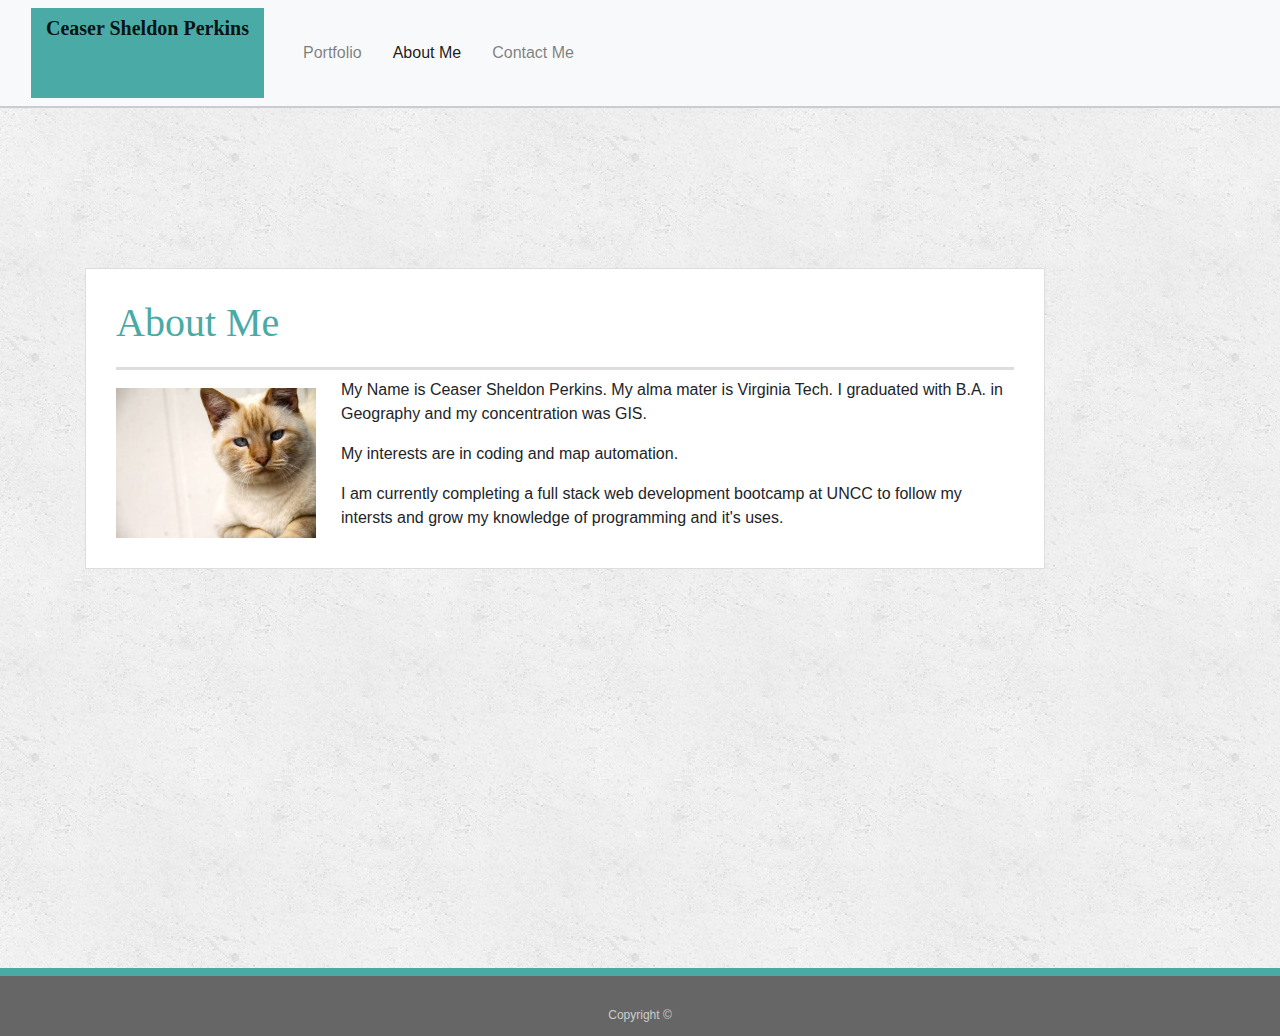
<file: index.html>
<!doctype html>
<html lang="en-us">

<head>
  <meta charset="UTF-8">
  <title>About Me | Ceaser Sheldon Perkins</title>
  <link rel="stylesheet" type="text/css" href="assets/css/style.css">
  <link rel="stylesheet" href="https://maxcdn.bootstrapcdn.com/bootstrap/4.3.1/css/bootstrap.min.css">
</head>

<body>
  <nav class="navbar navbar-expand-md navbar-light bg-light" >
    <!-- navbar-brand text color needs to be fixed -->
    <a class="navbar-brand" href="index.html">Ceaser Sheldon Perkins</a>
    <button class="navbar-toggler" type="button" data-toggle="collapse" data-target="#navbarSupportedContent" aria-controls="navbarSupportedContent" aria-expanded="false" aria-label="Toggle navigation">
      <span class="navbar-toggler-icon"></span>
    </button>
  <!-- items need to float right -->
    <div class="collapse navbar-collapse" id="navbarSupportedContent">
      <ul class="navbar-nav mr-right">
          <li class="nav-item">
              <a class="nav-link" href="portfolio.html">Portfolio</a>
            </li>
        <li class="nav-item active">
          <a class="nav-link" href="index.html">About Me<span class="sr-only">(current)</span></a>
        </li>
        
        <li class="nav-item">
          <a class="nav-link" href="contact.html">Contact Me</a>
        </li>
      </ul>
    </div>
  </nav>


  <div id="main-container" class="container">
    <section class="main-section">
      <h1>About Me</h1>

      <img src="assets/images/cat.jpg" class="auth-image" alt="Your Name">

<p>My Name is Ceaser Sheldon Perkins. My alma mater is Virginia Tech. I graduated with B.A. in Geography and my concentration was GIS.</p>
      <p>My interests are in coding and map automation.</p>
      <p>I am currently completing a full stack web development bootcamp at UNCC to follow my intersts and grow my knowledge of programming and it's uses.</p>
    </section>

  </div>

  <footer>
    <div class="container">
      Copyright &copy; 
    </div>
  </footer>
</body>

</html>
</file>
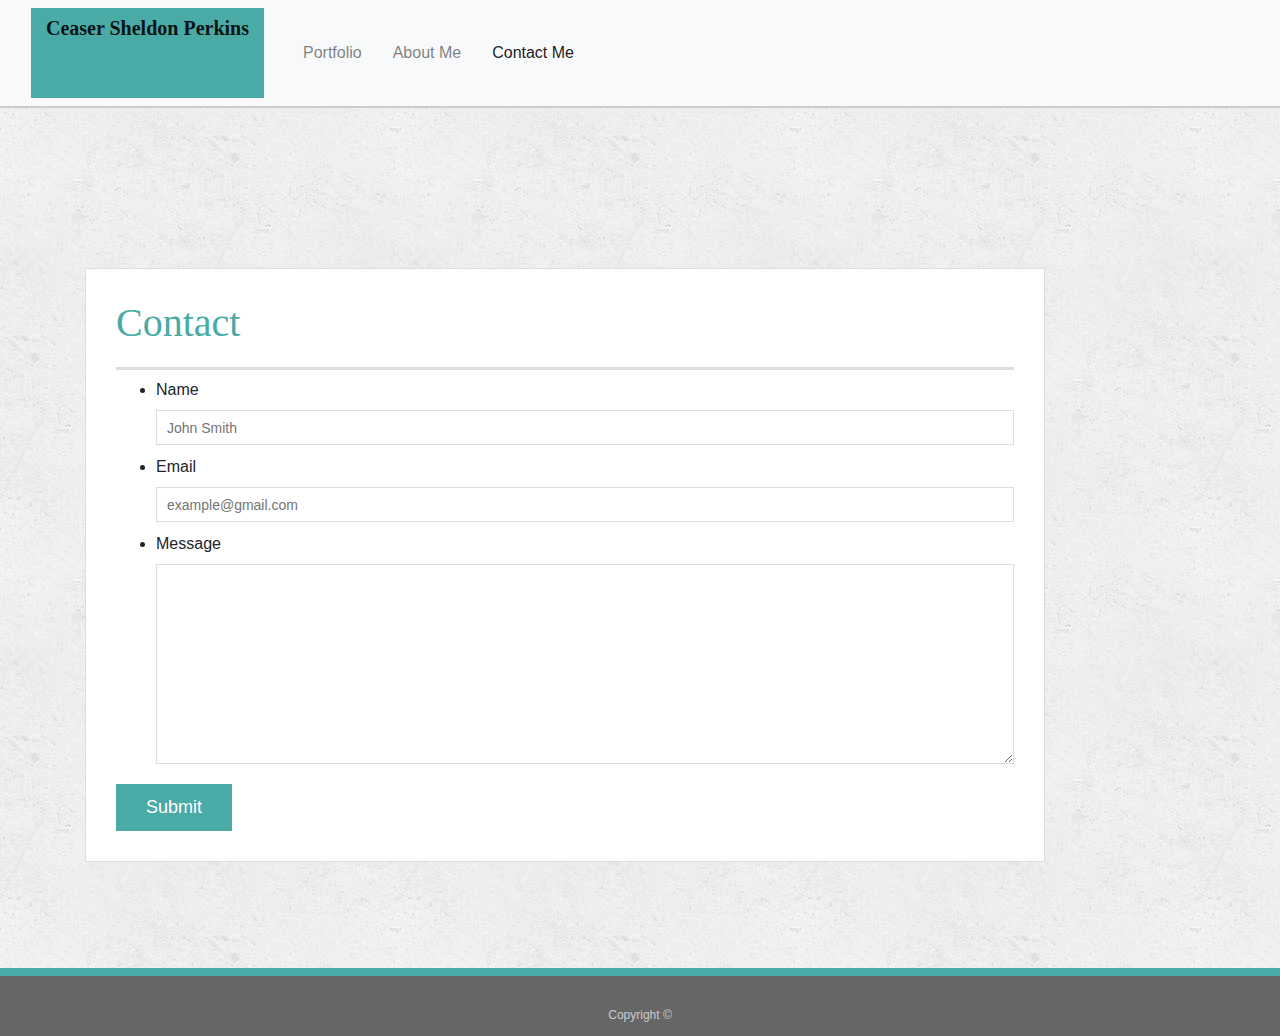
<file: contact.html>
<!doctype html>
<html lang="en-us">

<head>
  <meta charset="UTF-8">
  <title>Contact | Ceaser Sheldon Perkins</title>
  <link rel="stylesheet" type="text/css" href="assets/css/style.css">
  <link rel="stylesheet" href="https://maxcdn.bootstrapcdn.com/bootstrap/4.3.1/css/bootstrap.min.css">
</head>

<body>
  <nav class="navbar navbar-expand-md navbar-light bg-light" >
    <!-- navbar-brand text color needs to be fixed -->
    <a class="navbar-brand" href="index.html">Ceaser Sheldon Perkins</a>
    <button class="navbar-toggler" type="button" data-toggle="collapse" data-target="#navbarSupportedContent" aria-controls="navbarSupportedContent" aria-expanded="false" aria-label="Toggle navigation">
      <span class="navbar-toggler-icon"></span>
    </button>
  <!-- items need to float right -->
    <div class="collapse navbar-collapse" id="navbarSupportedContent">
      <ul class="navbar-nav mr-right">
        
        <li class="nav-item">
          <a class="nav-link" href="portfolio.html">Portfolio</a>
        </li>
        <li class="nav-item">
          <a class="nav-link" href="index.html">About Me</a>
        </li>
        <li class="nav-item active">
            <a class="nav-link" href="contact.html">Contact Me<span class="sr-only">(current)</span></a>
          </li>
      </ul>
    </div>
  </nav>


  <div id="main-container" class="container">
    <section class="main-section">
      <h1>Contact</h1>

      <form id="contact-form">
        <ul>
          <li>
            <label for="name">Name</label>
            <input type="text" id="name" name="name" placeholder="John Smith" required="required">
          </li>
          <li>
            <label for="email">Email</label>
            <input type="email" id="email" name="email" placeholder="example@gmail.com" required="required">
          </li>
          <li>
            <label for="message">Message</label>
            <textarea id="message" name="message" required="required"></textarea>
          </li>
        </ul>
        <input type="submit">
      </form>

    </section>

  </div>

  <footer>
    <div class="container">
      Copyright &copy; 
    </div>
  </footer>
</body>

</html>
</file>
<file: assets/css/style.css>
body {
  font-family: Arial, "Helvetica Neue", Helvetica, sans-serif;
  font-size: 18px;
  line-height: 34px;
  color: #777777;
  background: url("../images/concrete_seamless.png");
}

* {
  box-sizing: border-box;
}

/* general */

.container {
  width: 100%;
  max-width: 960px;
  margin: 0 auto;
  clear: both;
}

h1,
h2,
h3,
p {
  margin-bottom: 20px;
}

p:last-child {
  margin-bottom: 0;
}

h1,
h2,
h3 {
  font-family: Georgia, Times, "Times New Roman", serif;
  font-weight: 700;
  color: #4aaaa5;
}

h1 {
  padding-bottom: 20px;
  font-size: 30px;
  line-height: 49px;
  border-bottom: 3px solid #dddddd;
}

h2,
h3 {
  font-size: 22px;
}

/* header */

#masthead {
  position: fixed;
  z-index: 99;
  width: 100%;
  margin: 0 0 30px;
  overflow: auto;
  color: #ffffff;
  background: #ffffff;
  border-bottom: 2px solid #cccccc;
}

#logo {
  float: left;
  width: 250px;
  height: 90px;
  font-family: Georgia, Times, "Times New Roman", serif;
  font-size: 30px;
  font-weight: 700;
  line-height: 90px;
  color: #ffffff;
  text-align: center;
  text-decoration: none;
  background: #4aaaa5;
}

nav {
  
  position: fixed;
  z-index: 99;
  width: 100%;
  margin: 0 0 30px;
  overflow: auto;
  color: #ffffff;
  background: #ffffff;
  border-bottom: 2px solid #cccccc;
}
.navbar-brand{
  padding-right:15px; 
  float: left;
  width: auto;
  height: 90px;
  font-family: Georgia, Times, "Times New Roman", serif;
  font-size: 30px;
  font-weight: 700;
  line-height: 90px;
  color: #ffffff;
  text-align: center;
  text-decoration: none;
  background: #4aaaa5;
}
.navbar-nav{
  margin-right: 0px;
}
nav a {
  display: inline-block;
  padding-left: 15px;
  margin-left: 15px;
  line-height: 18px;
  color: #999;
  text-decoration: none;
  border-left: 1px solid #efefef;
}

nav a:first-child {
  border-left: 0 none;
}

/* footer */

footer {
  padding: 30px 0;
  clear: both;
  font-size: 12px;
  color: #ffffff;
  color: #cccccc;
  text-align: center;
  background: #666666;
  border-top: 8px solid #4aaaa5;
  height: 50px;
}

h3, h2 {
  padding-bottom: 20px;
  margin-bottom: 15px;
  line-height: 22px;
  border-bottom: 2px solid #eeeeee;
}

/* main */

#main-container {
  padding-top: 130px;
  min-height: calc(100vh - 70px);
}

.main-section {
  float: left;
  width: 100%;
  max-width: 960px;
  padding: 30px;
  margin: 0 0 40px;
  background: #ffffff;
  border: 1px solid #dddddd;
}

/* portfolio page */

.work {
  position: relative;
  float: left;
  width: 274px;
  height: 205.5px;
  margin: 20px 0 25px;
  overflow: auto;
}

.work:nth-child(even) {
  margin-right: 40px;
}

.work img {
  width: 100%;
  border: 0 none;
  opacity: 0.8;
}

.work h3 {
  position: absolute;
  bottom: 20px;
  width: 100%;
  padding: 15px;
  margin-bottom: 0;
  font-weight: 300;
  line-height: 30px;
  color: #ffffff;
  text-align: center;
  background: #4aaaa5;
  border-bottom: 0;
}

.auth-image {
  float: left;
  width: 200px;
  height: auto;
  margin-top: 10px;
  margin-right: 25px;
}

/* contact page */

#contact-form ul {
  margin-bottom: 20px;
}

#contact-form li {
  margin-bottom: 10px;
}

label,
input[type=text],
input[type=email],
textarea {
  display: block;
  width: 100%;
}

input[type=text],
input[type=email],
textarea {
  height: 35px;
  padding: 0 10px;
  font-size: 14px;
  border: 1px solid #dddddd;
}

textarea {
  height: 200px;
}

input[type=submit] {
  padding: 10px 30px;
  font-size: 18px;
  color: #ffffff;
  cursor: pointer;
  background: #4aaaa5;
  border: 0 none;
}
</file>
